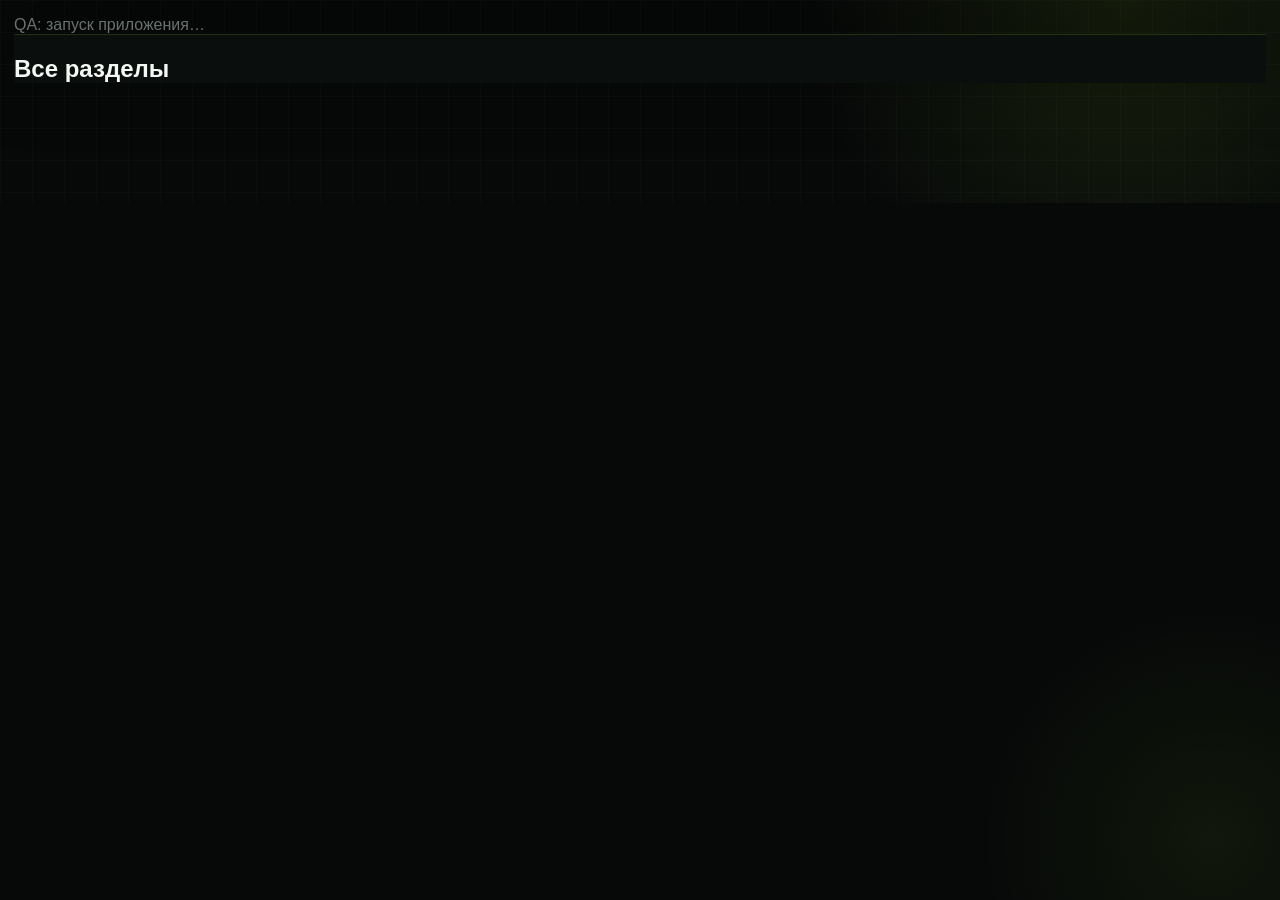
<file: qa/qa.html>
<!doctype html>
<html lang="ru">
<head>
<meta charset="utf-8">
<meta name="viewport" content="width=device-width,initial-scale=1,viewport-fit=cover">
<title>Strike Arena QA</title>
<link rel="stylesheet" href="../app/webapp/static/strike-design.css" data-sa-design>
<style>
html,body{margin:0;min-height:100%;background:#07080b;color:#f4f6f7;font-family:-apple-system,BlinkMacSystemFont,"Segoe UI",sans-serif}
body{padding:16px 14px 100px}.app{max-width:900px;margin:0 auto}
button{font:inherit}
</style>
</head>
<body>
<div id="app"><div class="loading">QA: запуск приложения…</div></div>
<div id="drawerBackdrop" class="drawer-backdrop"></div>
<aside id="drawer" class="drawer"><h2>Все разделы</h2><div id="drawerBody"></div></aside>
<script src="../app/webapp/static/app-guard.js"></script>
</body>
</html>
</file>
<file: app/webapp/static/strike-design.css>
:root{--sa-bg:#070909;--sa-surface:#0d1110;--sa-surface-2:#121714;--sa-surface-3:#181f1a;--sa-line:rgba(255,255,255,.08);--sa-text:#f4f7f3;--sa-muted:#89938d;--sa-green:#b7ff32;--sa-danger:#ff6670;--sa-warning:#ffd35a}html,body{background:var(--sa-bg)!important;color:var(--sa-text)!important}body{font-family:Inter,-apple-system,BlinkMacSystemFont,"Segoe UI",sans-serif;position:relative;background-image:radial-gradient(circle at 88% 3%,rgba(183,255,50,.10),transparent 28%),linear-gradient(rgba(255,255,255,.018) 1px,transparent 1px),linear-gradient(90deg,rgba(255,255,255,.018) 1px,transparent 1px)!important;background-size:auto,32px 32px,32px 32px!important}body:after{content:"";position:fixed;right:-15vw;bottom:-22vh;width:55vw;height:55vw;max-width:520px;max-height:520px;background:radial-gradient(circle,rgba(183,255,50,.06),transparent 68%);pointer-events:none;z-index:0}.app,#app{position:relative;z-index:1}.app-header{padding:18px 2px 24px!important;border-bottom:1px solid rgba(255,255,255,.055);margin-bottom:8px}.brand-row{gap:11px!important;min-width:0!important;align-items:center!important}.brand-row>div{min-width:0!important;flex:1 1 auto!important;max-width:235px!important;background-position:left center!important}.mark{width:38px!important;height:38px!important;flex:0 0 38px!important;transform:none!important;border-radius:11px!important;background:#090b0e url('/static/strike-arena-logo.svg') center/cover no-repeat!important;box-shadow:0 0 0 1px rgba(183,255,50,.18),0 0 28px rgba(183,255,50,.12)!important}.role{flex:0 0 auto!important;white-space:nowrap!important;overflow:hidden!important;text-overflow:ellipsis!important;max-width:132px!important;background:rgba(183,255,50,.07)!important;border-color:rgba(183,255,50,.28)!important;color:var(--sa-green)!important;letter-spacing:.08em}.section-head{margin:22px 0 18px!important}.section-head h1{font-size:30px!important;font-weight:900!important;text-transform:uppercase;letter-spacing:-.035em!important}.section-head h1:after{content:"";display:block;width:42px;height:3px;background:var(--sa-green);margin-top:11px;box-shadow:0 0 14px rgba(183,255,50,.35)}.section-head p{color:var(--sa-muted)!important}.hero-kpi{padding:10px 0 16px!important}.hero-kpi .eyebrow{color:#758078!important;letter-spacing:.14em!important}.hero-kpi .hero-value{font-weight:950!important;font-size:48px!important;text-shadow:0 0 30px rgba(183,255,50,.08)}.metric-strip,.compare-grid{background:rgba(183,255,50,.16)!important;border:1px solid rgba(183,255,50,.16)!important;border-radius:12px!important;box-shadow:0 12px 35px rgba(0,0,0,.16)}.metric-strip>div,.compare-grid>div{background:linear-gradient(145deg,#0d1210,#101611)!important}.metric-strip .m-value,.compare-grid strong{font-weight:900!important}.card{background:linear-gradient(145deg,rgba(15,20,17,.92),rgba(10,13,11,.92))!important;border:1px solid rgba(255,255,255,.055)!important;border-radius:16px!important;padding:16px!important;margin:12px 0!important;box-shadow:0 14px 40px rgba(0,0,0,.16)}.card-title,.section-title h2{font-weight:850!important}.stat{background:linear-gradient(145deg,#101511,#0b0f0c)!important;border:1px solid rgba(255,255,255,.06)!important;border-radius:14px!important;box-shadow:0 12px 30px rgba(0,0,0,.15)}.stat.accent{border-color:rgba(183,255,50,.30)!important;background:linear-gradient(145deg,rgba(183,255,50,.09),#0c120d 58%)!important;box-shadow:inset 0 1px 0 rgba(255,255,255,.04),0 0 30px rgba(183,255,50,.04)}.stat .label{color:#77827b!important;letter-spacing:.10em!important}.stat .value{font-weight:950!important}.row{border-bottom-color:rgba(255,255,255,.065)!important}.row-main b{font-weight:780}.row-main span{color:#737e77!important}.actions-grid button{border-color:rgba(255,255,255,.08)!important;background:#111612!important;border-radius:12px!important}.actions-grid button.primary{background:var(--sa-green)!important;color:#070907!important;border-color:var(--sa-green)!important;box-shadow:0 8px 25px rgba(183,255,50,.12)}button:hover{border-color:rgba(183,255,50,.35)!important}.notice{background:linear-gradient(90deg,rgba(183,255,50,.08),rgba(183,255,50,.025))!important;border-left:3px solid var(--sa-green)!important;border-radius:10px!important}.error{background:rgba(255,102,112,.06)!important;border-left:3px solid var(--sa-danger)!important;border-radius:10px!important}.bottom{display:grid!important;grid-template-columns:repeat(4,minmax(0,1fr))!important;gap:4px!important;background:rgba(8,11,9,.96)!important;border:1px solid rgba(183,255,50,.13)!important;border-radius:16px!important;box-shadow:0 16px 50px rgba(0,0,0,.55),0 0 30px rgba(183,255,50,.035)!important;padding:6px!important}.bottom button{min-width:0!important;overflow:hidden!important;color:#68736c!important;padding:8px 4px!important;line-height:1.1!important}.bottom button .label,.bottom button span:last-child{display:block!important;white-space:nowrap!important;overflow:hidden!important;text-overflow:ellipsis!important;font-size:11px!important}.bottom button.active{color:var(--sa-green)!important;background:rgba(183,255,50,.09)!important;box-shadow:inset 0 0 0 1px rgba(183,255,50,.08)}.bottom .ico{font-weight:900}.drawer{background:#0a0e0c!important;border-top:1px solid rgba(183,255,50,.14)!important;box-shadow:0 -25px 80px rgba(0,0,0,.55)}.drawer:before{background:var(--sa-green)!important;box-shadow:0 0 12px rgba(183,255,50,.25)}.drawer button{color:#dbe2dc!important;border-bottom-color:rgba(255,255,255,.055)!important;white-space:normal!important;text-align:left!important;min-height:48px!important}.drawer-group-title{color:#68736d!important;letter-spacing:.12em!important}.pill.good{color:var(--sa-green)!important;border-color:rgba(183,255,50,.28)!important;background:rgba(183,255,50,.04)}.subnav button.active,.periods button.active{background:rgba(183,255,50,.10)!important;border-color:rgba(183,255,50,.30)!important;color:var(--sa-green)!important}.review-score[data-level="low"]{color:var(--sa-green)!important}.detail{background:#111713!important;border:1px solid rgba(255,255,255,.055)!important}.boot-card{background:transparent!important;border:0!important}.loading{color:#68736d!important}@media(max-width:699px){.app-header{padding-top:14px!important;padding-bottom:18px!important}.brand-row>div{width:auto!important;height:42px}.brand-row{gap:8px!important}.role{max-width:104px!important;font-size:11px!important}.brand-name{font-size:17px!important}.mark{width:34px!important;height:34px!important;flex-basis:34px!important}.section-head h1{font-size:27px!important}.hero-kpi .hero-value{font-size:40px!important}.card{padding:14px!important;border-radius:14px!important}.bottom button .label,.bottom button span:last-child{font-size:10px!important}}@media(min-width:700px){.app-header{padding-top:22px!important}.brand-row>div{width:235px;height:52px}.brand-name{font-size:21px!important}}
</file>
